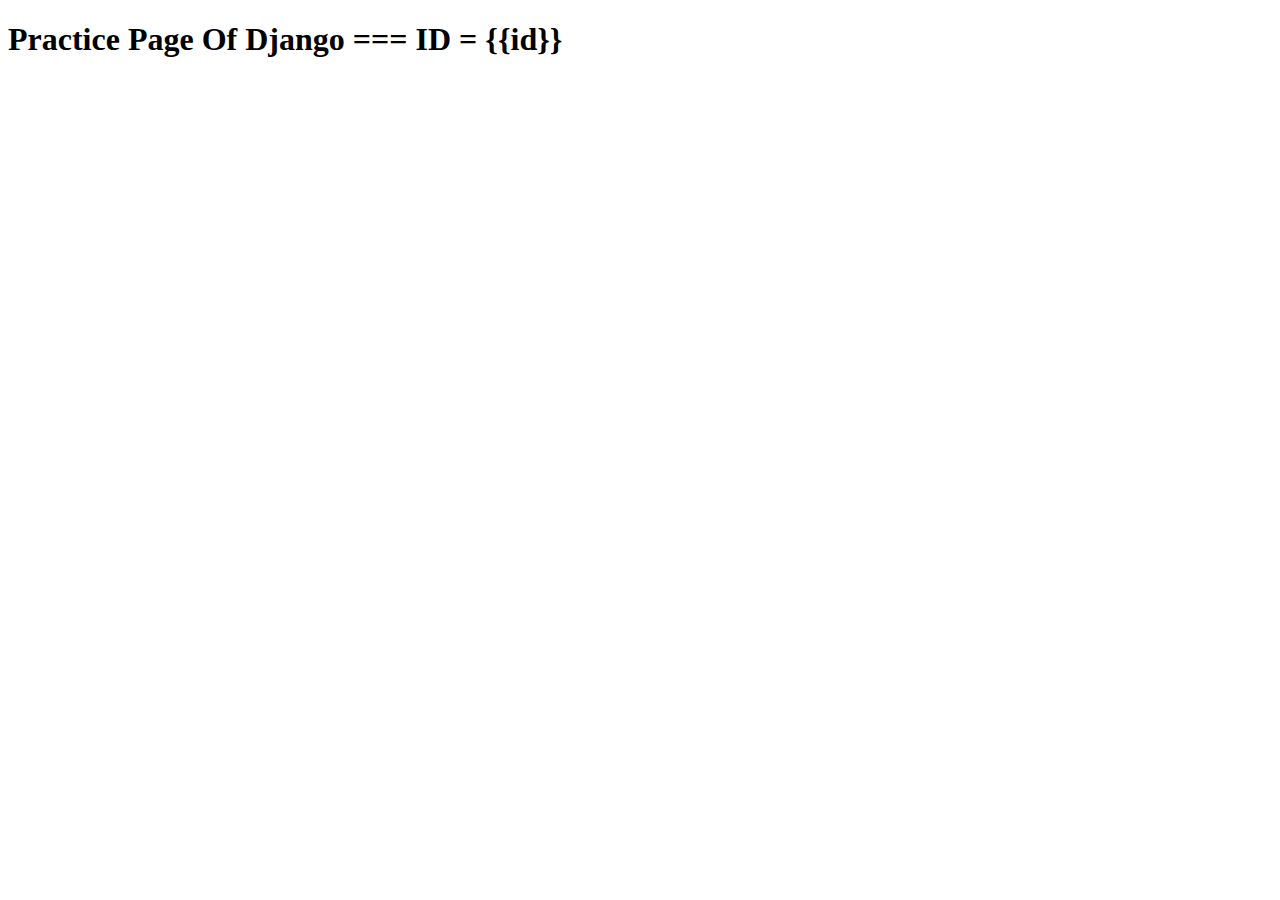
<file: template/0practice.html>
<!DOCTYPE html>
<html lang="en">
<head>
    <meta charset="UTF-8">
    <meta http-equiv="X-UA-Compatible" content="IE=edge">
    <meta name="viewport" content="width=device-width, initial-scale=1.0">
    <title>Document</title>
</head>
<body>
    <h1>Practice Page Of Django === ID = {{id}}</h1>
</body>
</html>
</file>
